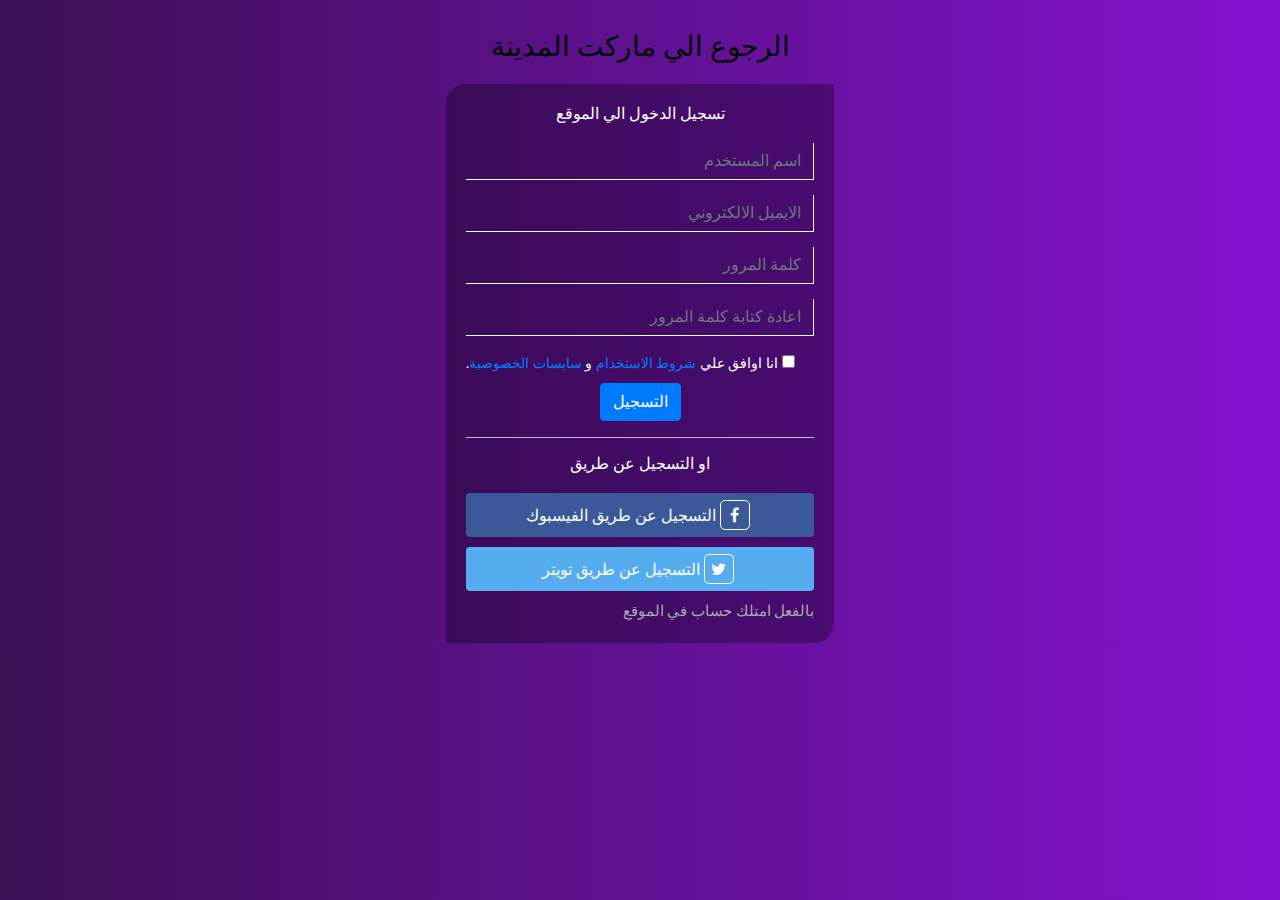
<file: pass/register.html>
<!DOCTYPE html>
<html lang="en" dir="rtl">
    <head>
        <meta charset="utf-8">
        <meta http-equiv="X-UA-Compatible" content="IE=edge">
        <meta name="viewport" content="width=device-width, initial-scale=1">
        <link rel="icon" href="../img/change.png">
        <title>انضم الينا</title>
        <!-- library for icon -->
        <link rel="stylesheet" href="../css/font-awesome.min.css">
        <!-- arabic font from google -->
        <link rel="stylesheet" media="screen" href="https://fontlibrary.org/face/droid-arabic-kufi" type="text/css"/>
        <!-- frame work -->
        <link rel="stylesheet" href="../css/bootstrap.min.css">
        <!-- style file -->
        <link rel="stylesheet" href="../css/mystyle.css">
    </head>
    <body class="dark-background">
    
        <section class="sign-page">
            <div class="container">
                <a href="../index.html"><h3>الرجوع الي ماركت المدينة</h3></a>
                <div>
                    <div class="sign-top">
                        <h6>تسجيل الدخول الي الموقع</h6>
                        <input type="text" class="form-control" id="exampleInputEmail1" aria-describedby="emailHelp" placeholder="اسم المستخدم">
                        <input type="email" class="form-control" id="exampleInputEmail1" aria-describedby="emailHelp" placeholder="الايميل الالكتروني">
                        <input type="password" class="form-control" id="exampleInputPassword1" placeholder="كلمة المرور">
                        <input type="password" class="form-control" id="exampleInputPassword1" placeholder="اعادة كتابة كلمة المرور">
                        <input type="checkbox">
                        <label>انا اوافق علي <a href="##"> شروط الاستخدام </a> و <a href="##">سايسات الخصوصية</a>.</label> 
                        <button type="submit" class="btn btn-primary">التسجيل</button>    
                    </div>
                    <hr>
                    <div class="sign-down">
                        <h6>او التسجيل عن طريق</h6>
                        <button type="submit" class="btn" style="background-color:#3b5998"><i class="fa fa-facebook"></i> التسجيل عن طريق الفيسبوك</button>
                        <button type="submit" class="btn " style="background-color:#55acee"><i class="fa fa-twitter"></i> التسجيل عن طريق تويتر</button>
                        <a href="###">بالفعل امتلك حساب في الموقع</a>
                    </div>
                </div>
            </div>
        </section>
        
        <script src="../js/jquery-3.3.1.min.js"></script>
        <script src="../js/fontawesome.min.js"></script>
        <script src="../js/bootstrap.min.js"></script>
        <script src="../js/myscipt.js"></script>
    </body>
</html>
</file>
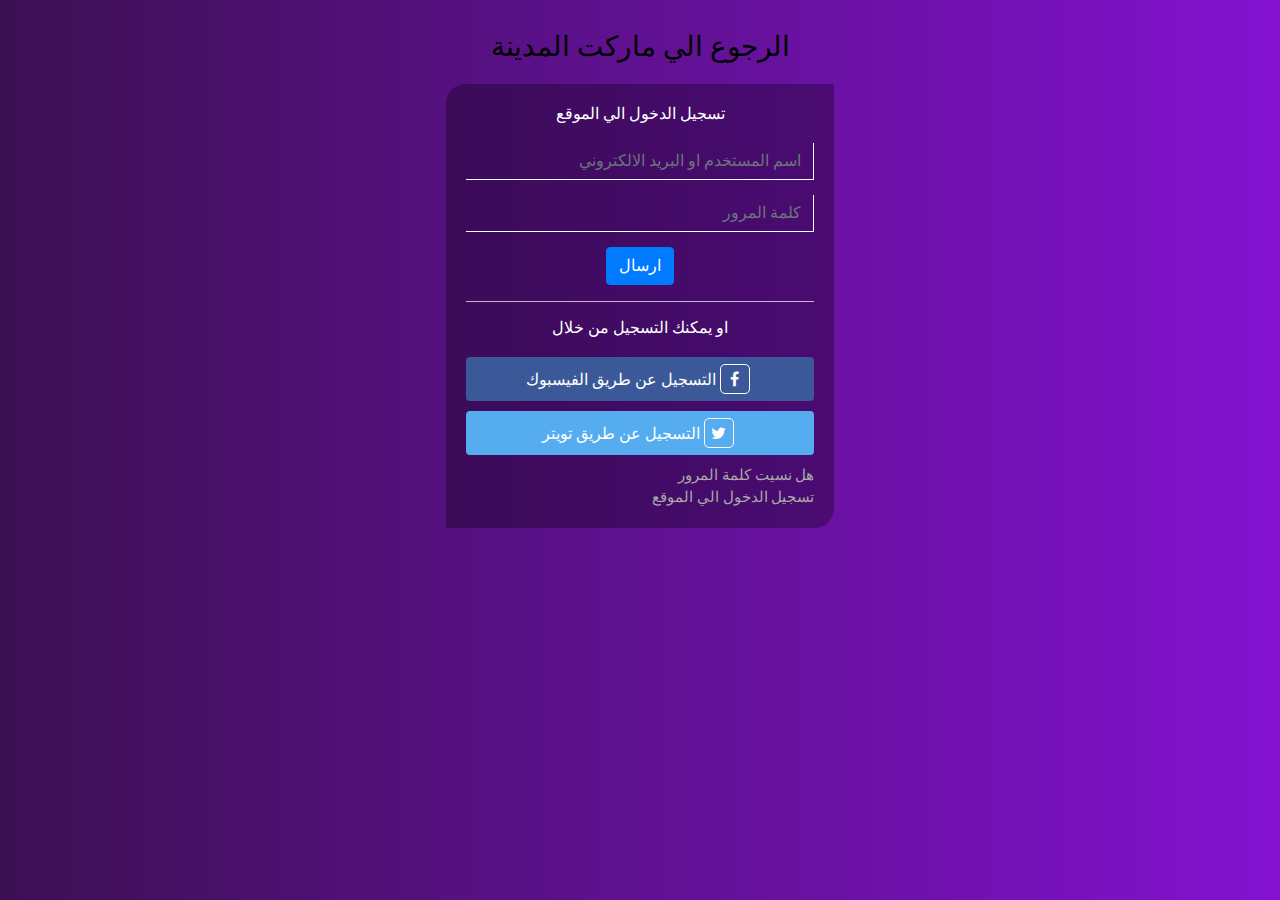
<file: pass/signin.html>
<!DOCTYPE html>
<html lang="en" dir="rtl">
    <head>
        <meta charset="utf-8">
        <meta http-equiv="X-UA-Compatible" content="IE=edge">
        <meta name="viewport" content="width=device-width, initial-scale=1">
        <link rel="icon" href="../img/change.png">
        <title>تسجيل الدخول</title>
        <!-- library for icon -->
        <link rel="stylesheet" href="../css/font-awesome.min.css">
        <!-- arabic font from google -->
        <link rel="stylesheet" media="screen" href="https://fontlibrary.org/face/droid-arabic-kufi" type="text/css"/>
        <!-- frame work -->
        <link rel="stylesheet" href="../css/bootstrap.min.css">
        <!-- style file -->
        <link rel="stylesheet" href="../css/mystyle.css">
    </head>
    <body class="dark-background">
    
        <section class="sign-page">
            <div class="container">
                <a href="../index.html"><h3>الرجوع الي ماركت المدينة</h3></a>
                <div>
                    <div class="sign-top">
                        <h6>تسجيل الدخول الي الموقع</h6>
                        <input type="email" class="form-control" id="exampleInputEmail1" aria-describedby="emailHelp" placeholder="اسم المستخدم او البريد الالكتروني">
                        <input type="password" class="form-control" id="exampleInputPassword1" placeholder="كلمة المرور">
                        <button type="submit" class="btn btn-primary">ارسال</button>
                    </div>
                    <hr>
                    <div class="sign-down">
                        <h6>او يمكنك التسجيل من خلال</h6>
                        <button type="submit" class="btn" style="background-color:#3b5998"><i class="fa fa-facebook"></i> التسجيل عن طريق الفيسبوك</button>
                        <button type="submit" class="btn" style="background-color:#55acee"><i class="fa fa-twitter"></i> التسجيل عن طريق تويتر</button>
                        <a href="###">هل نسيت كلمة المرور </a>
                        <a href="###">تسجيل الدخول الي الموقع</a>
                    </div>
                </div>
            </div>
        </section>
        
        <script src="../js/jquery-3.3.1.min.js"></script>
        <script src="../js/fontawesome.min.js"></script>
        <script src="../js/bootstrap.min.js"></script>
        <script src="../js/myscipt.js"></script>
    </body>
</html>
</file>
<file: css/mystyle.css>
* {
    -webkit-box-sizing: border-box;
    -moz-box-sizing: border-box;
    -o-box-sizing:border-box;
    box-sizing: border-box;
    margin: 0px;
    padding: 0px;
}
.container{
    width: 1200px;
    margin: auto;
}
.dark-background
{
    background: linear-gradient(to right, #3c1053,#8312d0);
    background: -webkit-linear-gradient(to right, #3c1053,#8312d0);
}
body
{
    font-family: 'DroidArabicKufiRegular';
    font-weight: normal;
    font-style: normal;
}

/*********** starting navbar *************/
.navbar
{
    z-index: 999;
    width: 100%;
    padding: 0px;
    transition: all .5s ease-in-out;
}
nav .container .logos h3
{
    color: #35c1f3;
    color: #fdd036 !important;
    font-size: 30px;
    display: -webkit-inline-box;
}
nav .container .logos img
{
    width: 175px;
}
nav .container .logos h1
{
    font-size: 30px;
    font-weight: bold;
    color: darkgray;
    transition: all .5s ease-in-out;
}
nav .container .logos h1:hover
{
    color: #fff;
}
nav .container ul img
{
    margin-top: 14px;
    margin-right: 20px;
}
nav .container .nav-link
{
    padding: 15px;
    color: #ddd !important;
    font-size: 17px;
    margin-left: 5px;
    border-bottom: 3px solid transparent;
    transition: all .25s ease-in-out;
}
nav .container .nav-link:hover
{
    border-bottom: 3px solid #fff;
    color: #fff !important;
}
/*********** End navbar *************/
/***********  *************/
/***********  *************/
/*********** starting intro *************/
.intro
{
    background: url('../img/background-intro.jpg');
    -webkit-background-size:cover;
    -moz-background-size:cover;
    -0-background-size:cover;
    background-size:cover;
}
.intro .overlay
{
    background: rgba(0,0,0,.7);
    top: 0px;
    left: 0px;
    width: 100%;
    height: 100%;
}
.intro .container
{
    padding: 224px 0px;
}
.intro .container h3
{
    margin-bottom: 42px;
}
.intro .container a
{
    color: #fff;
    padding: 5px 25px;
    margin-top: 30px;
    text-decoration: none;
    display: inline-block;
    border: 2px solid #fff;
}
/*********** End intro *************/
/***********  *************/
/***********  *************/
/*********** starting product *************/
.product
{
    margin-bottom: 50px;
}
.product .container
{
    padding: 30px 0px;
}
.product .container h3
{
    text-align: right;
    border-bottom: 1.5px solid #6a11a4;
    padding-bottom: 13px;
    width: 210px;
    margin-bottom: 3px;
}
.product .container hr
{
    margin-top: 0rem;
    margin-bottom: 0rem;
    border-top: 1px solid #fff;
}
.product .container .main-hr
{
    margin-top: 0rem;
    margin-bottom: 3rem;
    border: 0;
    border-top: 4px solid #6a11a4;
    width: 210px;
}
.product .container > .row > div
{
    margin: 0px 10px;
    border: 2px solid #6a11a4;
    border-radius: 10px;
    padding: 0px;
    overflow: hidden;
}
.product .container > .row > div .inner-row
{
    padding: 10px 0px 15px 0px;
}
.product .container > .row > div .main-img
{
    width: 100%;
    height: 250px;
    border-radius: 10px;
}
.product .container > .row > div span
{
    text-align: center;
    margin-top: 10px;
    font-weight: bold;
    color: darkgray;
}
.product .container > .row > div a
{
    text-align: center;
}
.product .alot-of-products
{
    margin: auto;
    text-decoration: none;
    color: #fff;
    padding: 5px 20px;
    border-radius: 5px;
    text-align: center;
    display: block;
    width: 212px;
    margin-top: 30px;
}
/*********** End product *************/
/***********  *************/
/***********  *************/
/*********** starting footer *************/
footer
{
    text-align: right;
    background-color: #252b34;
}
footer .container
{
    padding-top: 50px;
}
footer .container h3
{
    color: #fff;
    margin-bottom: 30px;
}
footer .container hr
{
    margin-top: 1rem;
    margin-bottom: 1rem;
    border: 0;
    border-top: 1px solid #6a11a4;
}

footer .container .about-library p
{
    color: #fff;
}
footer .container .contact p
{
    color: #fff;
}
footer .container .parts a
{
    text-decoration: none;
    color: #fff;
    display: block;
    line-height: 4;
    transition: all .3s ease-in-out;
}
footer .container .parts a:hover
{
    padding-right: 15px;
}
footer .container .copyright
{
    padding-top: 15px;
    padding-bottom: 10px;
}
footer .container .copyright p
{
    color: #fff;
    margin-bottom: 0px;
    
}
@media (max-width: 576px)
{
    footer .container .about-library
    {
        margin-bottom: 50px;
    }
    footer .container .contact
    {
        margin-bottom: 50px;
    }
}
@media (min-width: 577px) and (max-width: 768px)
{
    footer .container .about-library
    {
        margin-bottom: 50px;
    }
    footer .container .contact
    {
        margin-bottom: 50px;
    }
}
/*********** End footer *************/
/***********  *************/
/***********  *************/
/*********** starting order *************/
.order
{
    
}
.order .container
{
    padding: 50px 0px 70px 0px;
}
.order .container input
{
    width: 300px;
}
.order .container label
{
    margin-left: 20px;
    width: 200px;
    text-align: right;
}
.order .container a
{
    color: #fff;
    padding: 5px 25px;
    margin-top: 30px;
    text-decoration: none;
    display: inline-block;
    border: 2px solid #fff;
}
/*********** End order *************/
/***********  *************/
/***********  *************/
/*********** starting payment *************/
.payment
{
    text-align: right;
}
.payment .container
{
    padding: 50px 0px 70px 0px;
}
.payment .container h3
{
    text-align: center;
    margin-bottom: 30px;
}
.payment .container label
{
    width: 240px;
}
.payment .container input
{
    
}
.payment .container img
{
    
}
.payment .container a
{
    text-decoration: none;
    padding: 5px 20px;
    background-color: #ddd;
    border-radius: 5px;
}
/*********** End payment *************/
/***********  *************/
/***********  *************/
/*********** starting signin *************/
.sign-page
{
    
}
.sign-page .container
{
    
}
.sign-page .container h3
{
    text-align: center;
    margin-top: 10px;
    margin-bottom: 20px;
    color: #000;
    margin-top: 30px;
}
.sign-page .container > div
{
    background: rgba(0,0,0,.3);
    width: 35%;
    margin: auto;
    padding: 20px;
    border-radius: 20px 0px 20px 0px;
}
.sign-page .container .sign-top
{
    
}
.sign-page .container .sign-top h6, .sign-page .container .sign-down h6
{
    text-align: center;
    margin-bottom: 20px;
    color: #fff;
}
.sign-page .container .sign-top input
{
    margin-bottom: 15px;
    border: none;
    background-color: transparent;
    border-right: 1px solid #fff;
    border-bottom: 1px solid #fff;
    border-radius: 0;
}
.sign-page .container .sign-top input[type=checkbox]
{
    
}
.sign-page .container .sign-top button
{
    margin: auto;
    display: block;
}
.sign-page .container .sign-top a
{
    
}
.sign-page .container .sign-top label
{
    display: inline;
    color: #fff;
    font-size: 14px;
}
.sign-page .container hr
{
    border-top: 1px solid rgba(255,255,255,.7);
}
.sign-page .container .sign-down
{
    
}
.sign-page .container .sign-down button
{
    width: 100%;
    margin-bottom: 10px;
    color: #fff;
}
.sign-page .container .sign-down i
{
    width: 30px;
    height: 30px;
    text-align: center;
    line-height: 30px;
    border-radius: 5px;
    border: 1px solid #fff;
    margin-right: 5px;
}
.sign-page .container .sign-down a
{
    text-decoration: none;
    font-size: 14.5px;
    color: darkgray;
    text-align: right;
    display: block;
}
/*
@media (max-width: 576px)
@media (min-width: 577px) and (max-width: 768px)
@media (min-width: 789px) and (max-width: 992px)
@media (min-width: 993px) and (max-width: 1199px)
*/
/*********** End signin *************/

/***********media query  *************/
@media (max-width: 576px)
{
    .container
    {
        width: 360px;
    }
}
@media (min-width: 576px)
{
    .container
    {
        width: 540px;
    }
}
@media (min-width: 768px)
   
{
    .container
    {
        width: 720px;
    }
}
@media (min-width: 992px)
 
{
    .container
    {
        width: 960px;
    }
}
@media (min-width: 1200px)
{
    .container
    {
        width: 1200px;
    }
}
/******* End @media *********/
</file>
